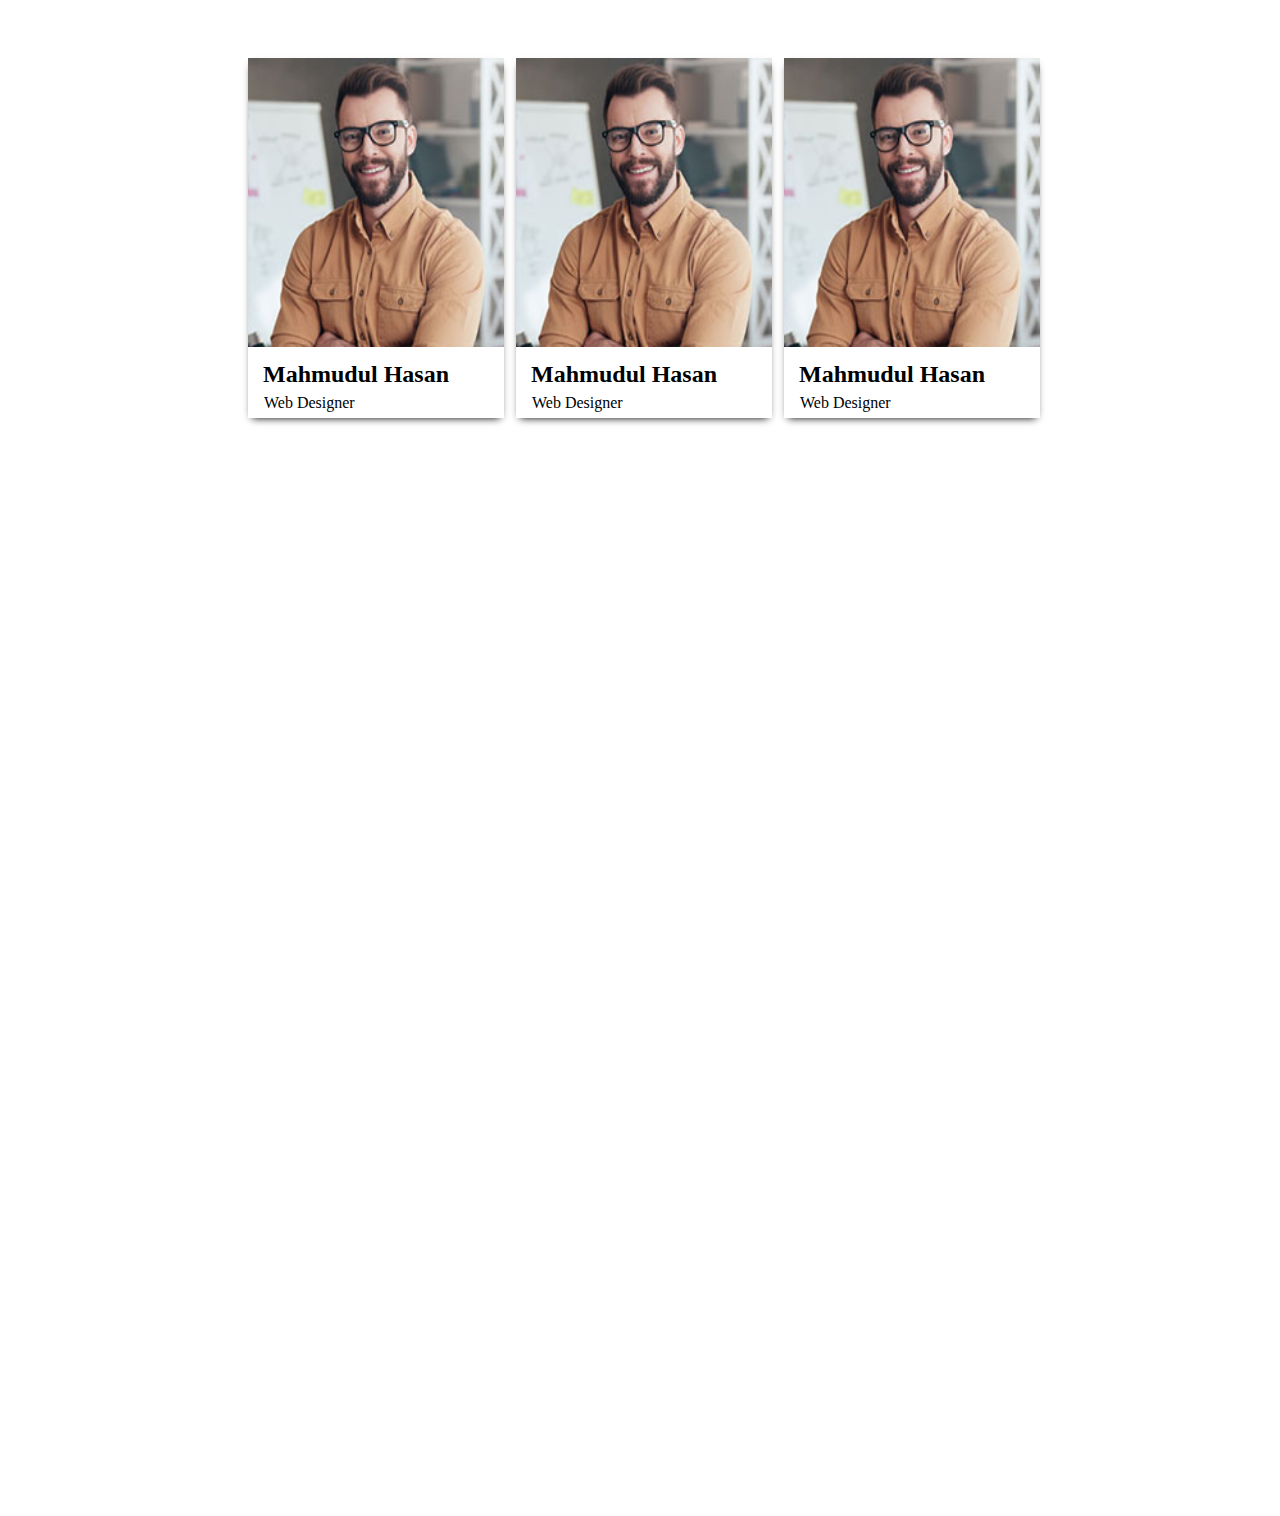
<file: class 13/73_mahmudul/web/index.html>
<!DOCTYPE html>
<html>
<head>
	<title>class 13</title>
	<link rel="stylesheet" type="text/css" href="css/all.min.css">
	<link rel="stylesheet" type="text/css" href="style.css">
</head>
<body>

	<div class="main">
		<div class="mid">
			<div class="card">
		
			<img src="pics/as.jpg">
	
<h2>Mahmudul Hasan</h2>
<p>Web Designer</p>
</div>




<div class="card">
		
			<img src="pics/as.jpg">
	
<h2>Mahmudul Hasan</h2>
<p>Web Designer</p>
</div>
<div class="card">
		
			<img src="pics/as.jpg">
	
<h2>Mahmudul Hasan</h2>
<p>Web Designer</p>
</div>


	</div>
</div>

</body>
</html>
</file>
<file: class 13/73_mahmudul/web/style.css>
.body{
	padding:0px;
	margin: 0px;
	font-family:tahoma;  
}
.main{
	width:100%; 
	height:1500px;
	overflow:hidden;
	   
}
.mid{
	height:500px;
	width:80%;
	text-align:center; 
	 
	margin:auto;    
}
.card{
	height:360px;
	width:256px;
	    box-shadow: 0px 4px 8px -4px;
    margin-top: 50px;
    display:inline-block;
    overflow:hidden;
     margin-left:8px;
   
	
}
.card img{
	width:100%;
	height:289px;

}
.card h2{
	margin:10px 0px 0px 15px;
	text-align:left;
}
.card p{
margin:6px 0px 0px 16px;
text-align:left;	
}
.card:hover{
 box-shadow: 0px 8px 15px -10px;
 
}
.card img:hover{
	transform:scale(1.05);
 transition:2s; 
}
</file>
